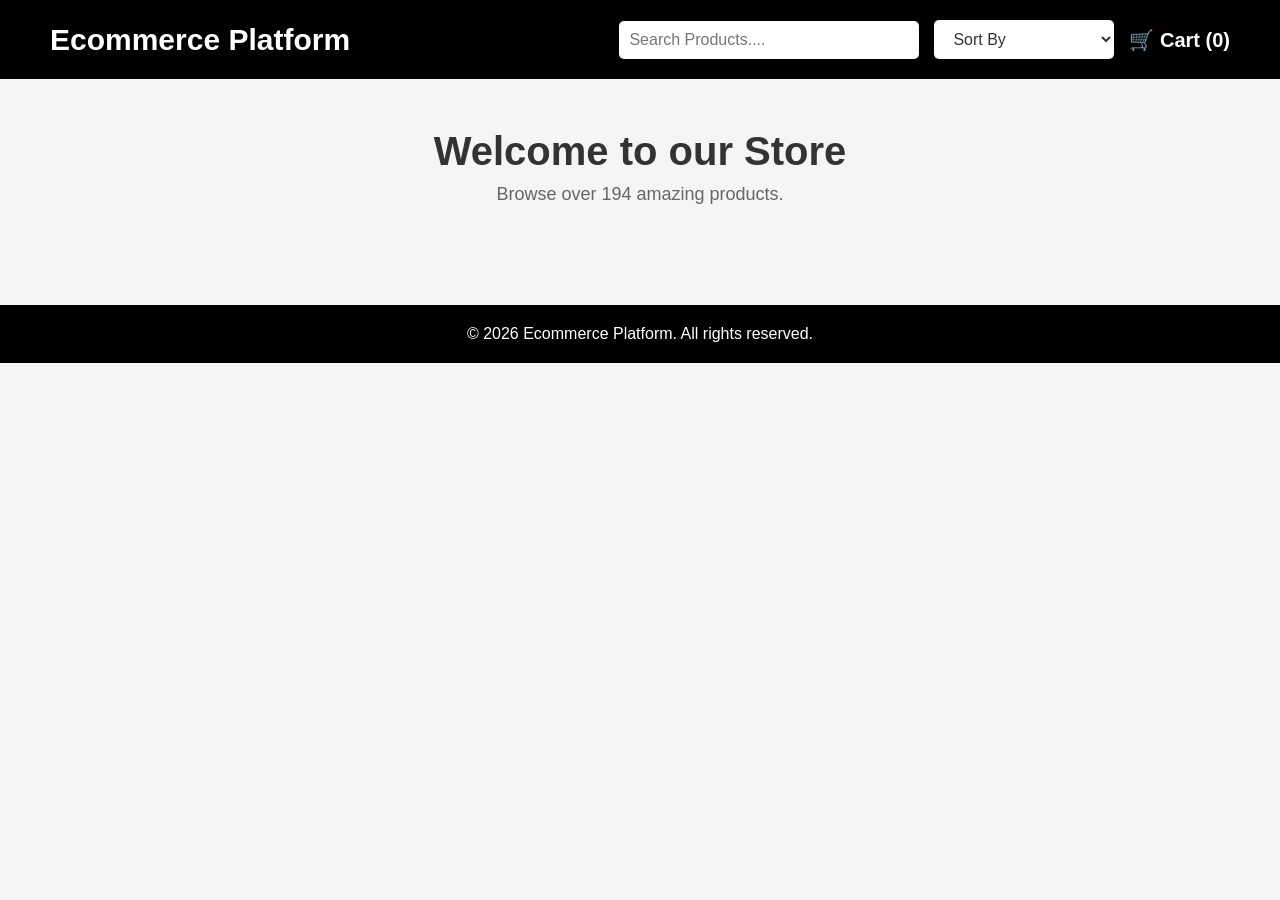
<file: index.html>
<!DOCTYPE html>
<html lang="en">
<head>
    <meta charset="UTF-8">
    <meta name="viewport" content="width=device-width, initial-scale=1.0">
    <title>Ecommerce Platform</title>

    <link rel="stylesheet" href="css/style.css">
</head>
<body>
<header>
    <div class="logo">
        <h1>Ecommerce Platform</h1>
    </div>
    <div class="header-controls">
        <div class="search-box">
            <input type="text" id="search" placeholder="Search Products....">
        </div>
        <div class="sort-box">
            <select id="sort" aria-label="Sort products">
                <option value="">Sort By</option>
                <option value="low">Price: Low to High</option>
                <option value="high">Price: High to Low</option>
            </select>
        </div>
        <a href="cart.html" class="cart">
            🛒 Cart (<span id="cart-count">0</span>)
        </a>
    </div>
</header>
<section class="hero">
    <h2>Welcome to our Store</h2>
    <p>Browse over 194 amazing products.</p>
</section>
<main>
    <div id="products-container">

    </div>
</main>
<footer>
    <p>© 2026 Ecommerce Platform. All rights reserved.</p>
</footer>
</body>

<script src="js/script.js"></script>
</html>
</file>
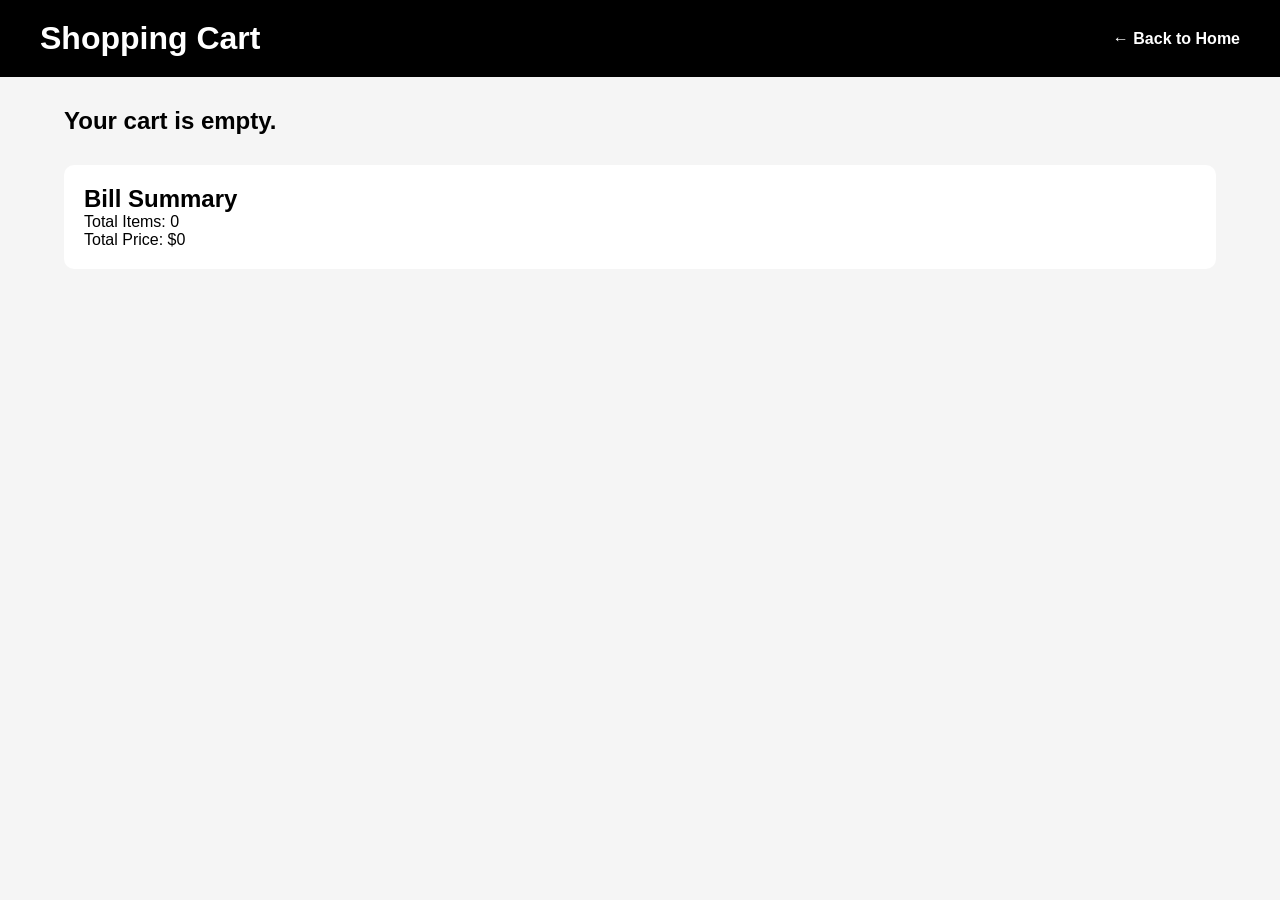
<file: cart.html>
<!DOCTYPE html>
<html lang="en">
<head>
    <meta charset="UTF-8">
    <meta name="viewport" content="width=device-width, initial-scale=1.0">
    <title>Shopping Cart</title>

    <link rel="stylesheet" href="css/cart.css">
</head>
<body>

<header>
    <h1>Shopping Cart</h1>

    <div class="header-nav">
        <a href="index.html">← Back to Home</a>
    </div>
</header>

<main>

    <div id="cart-items"></div>

    <div id="bill-summary">
        <h2>Bill Summary</h2>

        <p>Total Items: <span id="total-items">0</span></p>

        <p>Total Price: $<span id="total-price">0</span></p>
    </div>

</main>

<script src="js/cart.js"></script>

</body>
</html>
</file>
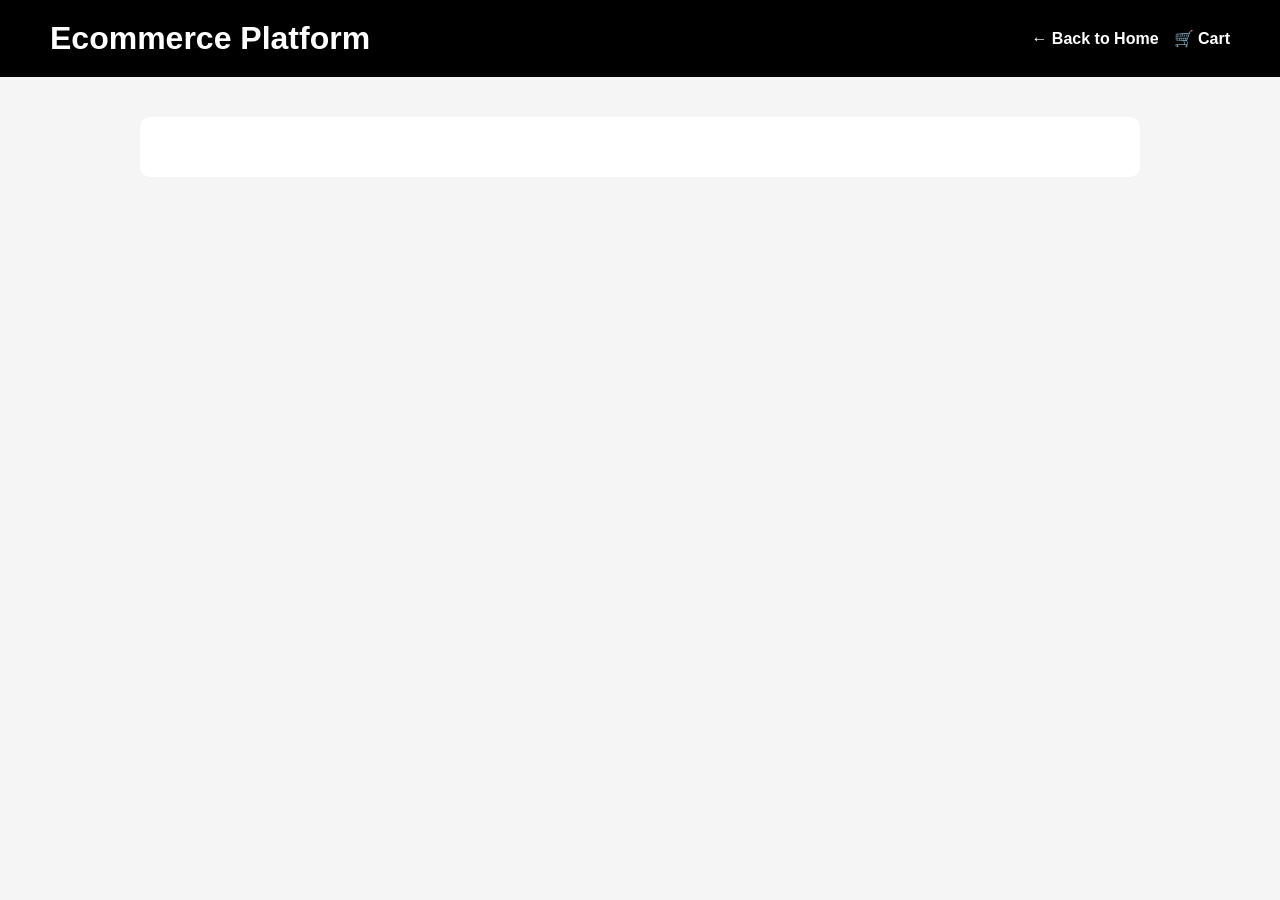
<file: product.html>
<!DOCTYPE html>
<html lang="en">
<head>
    <meta charset="UTF-8">
    <meta name="viewport" content="width=device-width, initial-scale=1.0">
    <title>Product Details</title>

    <link rel="stylesheet" href="css/product.css">
</head>
<body>

<header>
    <h1>Ecommerce Platform</h1>

    <div class="header-nav">
        <a href="index.html">← Back to Home</a>
        <a href="cart.html">🛒 Cart</a>
    </div>
</header>

<main>

    <div id="product-details">

    </div>

</main>

<script src="js/product.js"></script>

</body>
</html>
</file>
<file: css/style.css>
*{
    margin: 0;
    padding: 0;
    box-sizing: border-box;
}
body{
    font-family: Arial, Helvetica, sans-serif;
    background-color: #f5f5f5;
    color: #333;
}
header{
    background-color: #000;
    color: #fff;

    display: flex;
    justify-content: space-between;
    align-items: center;
    gap: 20px;

    padding: 20px 50px;
}
.logo h1{
    font-size: 30px;
    color: #fff;
}
.header-controls{
    display: flex;
    align-items: center;
    gap: 15px;
    flex: 1;
    justify-content: flex-end;
}
.search-box input{
    width: 300px;
    padding: 10px;

    border: none;
    border-radius: 5px;

    font-size: 16px;
}
.sort-box select{
    padding: 10px 15px;
    font-size: 16px;
    border: none;
    border-radius: 5px;
    background-color: #fff;
    color: #333;
}
.cart{
    font-size: 20px;
    font-weight: bold;
    color: #fff;
    text-decoration: none;
}
.hero{
    text-align: center;
    padding: 50px 20px;
}
.hero h2{
    font-size: 40px;
    margin-bottom: 10px;
}
.hero p{
    font-size: 18px;
    color: #666;
}
.filters{
    display: flex;
    justify-content: center;

    margin-bottom: 30px;
}
.filters select{
    padding: 10px 15px;
    font-size: 16px;
}
#products-container{
    width: 90%;
    margin: auto;

    display: grid;

    grid-template-columns: repeat(4,1fr);

    gap: 20px;
}
footer{
    background-color: #000;
    color: #fff;

    text-align: center;

    padding: 20px;
    margin-top: 50px;
}
.product-card{
    background-color: whitesmoke;
    border-radius: 10px;
    padding: 15px;
    text-align: center;

    box-shadow: 0 2px 8px rgba(0,0,0,0.1);

    transition: 0.3s;
}
.product-card:hover{
    transform: translateY(-5px);

    box-shadow: 0 5px 15px rgba(0,0,0,0.2);
}
.product-card img{
    width: 100%;
    height: 200px;

    object-fit: contain;
}
.product-card h3{
    margin: 15px 0;
    font-size: 18px;
}
.product-card .price{
    color: red;

    font-size: 22px;

    font-weight: bold;

    margin: 10px 0;
}
.product-card .rating{
    color: orange;
    margin-bottom: 10px;
}
.product-card button{
    width: 100%;

    padding: 10px;

    margin-top: 10px;

    border: none;

    border-radius: 5px;

    background-color: #28a745;

    color: white;

    cursor: pointer;

    font-size: 16px;
}
.product-card button:hover{
    background-color: #218838;
}
@media(max-width:992px){

    #products-container{

        grid-template-columns:repeat(2,1fr);

    }

}
@media(max-width:600px){

    header{

        flex-direction:column;

        gap:15px;

    }

    .header-controls{
        flex-direction: column;
        align-items: stretch;
        width: 100%;
    }

    .search-box input,
    .sort-box select{
        width: 100%;
    }

    #products-container{

        grid-template-columns:1fr;

    }

}
</file>
<file: css/cart.css>
*{
    margin:0;
    padding:0;
    box-sizing:border-box;
}

body{
    font-family:Arial, Helvetica, sans-serif;
    background:#f5f5f5;
}

header{
    background: #000;
    color:#fff;
    display:flex;
    justify-content:space-between;
    align-items:center;
    padding:20px 40px;
}

header a{
    color:#fff;
    text-decoration:none;
    font-weight:bold;
}

.header-nav{
    display:flex;
    align-items:center;
    gap:15px;
}

main{
    width:90%;
    margin:30px auto;
}

.cart-card{
    display:flex;
    align-items:center;
    gap:20px;

    background:white;

    margin-bottom:20px;

    padding:20px;

    border-radius:10px;
}

.cart-card img{
    width:120px;
    height:120px;
    object-fit:contain;
}

#bill-summary{

    margin-top:30px;

    background:white;

    padding:20px;

    border-radius:10px;

}
.remove-btn{
    margin-top: 12px;
    padding: 10px 18px;

    background-color: #dc3545;
    color: white;

    border: none;
    border-radius: 5px;

    cursor: pointer;

    transition: 0.3s;
}

.remove-btn:hover{
    background-color: #b02a37;
}
</file>
<file: css/product.css>
*{
    margin:0;
    padding:0;
    box-sizing:border-box;
}
body{
    font-family:Arial, Helvetica, sans-serif;
    background:#f5f5f5;
}
header{
    background: #000;
    color:#fff;

    display:flex;
    justify-content:space-between;
    align-items:center;

    padding:20px 50px;
}
header a{
    color:#fff;
    text-decoration:none;
    font-weight:bold;
}
.header-nav{
    display:flex;
    align-items:center;
    gap:15px;
}
#product-details{

    width:90%;

    max-width:1000px;

    margin:40px auto;

    background:white;

    padding:30px;

    border-radius:10px;

    display:flex;

    gap:40px;

}
#product-details img{

    width:350px;

    object-fit:contain;

}
.details{

    flex:1;

}
.details h2{

    margin-bottom:20px;

}
.details p{

    margin:12px 0;

}
button{

    margin-top:20px;

    padding:12px 20px;

    background: gold;

    color:black;

    border:none;

    border-radius:5px;

    cursor:pointer;

}
</file>
